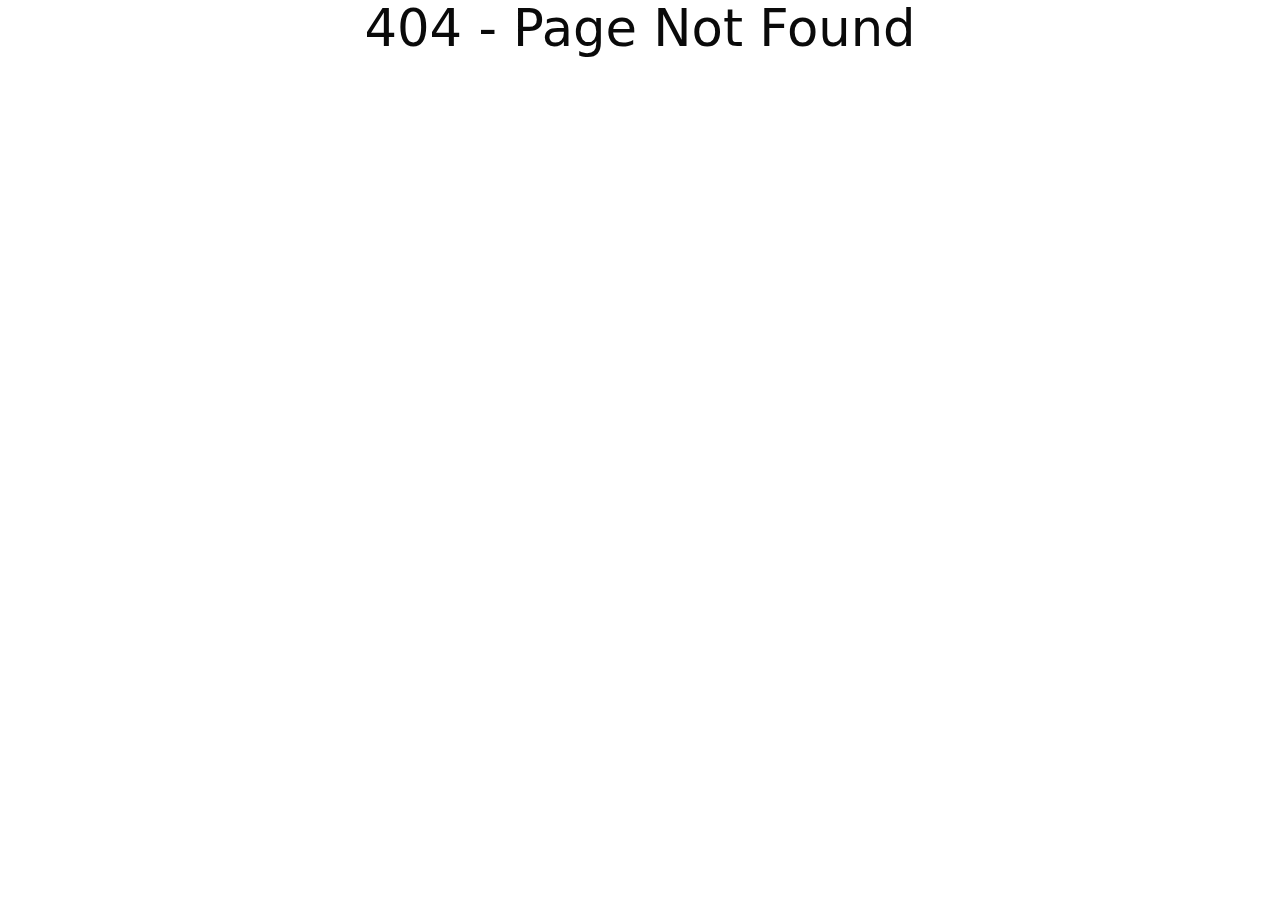
<file: index.html>
<!doctype html>
<html lang="en">
  <head>
    <meta charset="UTF-8" />
    <link rel="icon" type="image/svg+xml" href="/vite.svg" />
    <meta name="viewport" content="width=device-width, initial-scale=1.0" />
    <title>Admin Demo</title>
    <script type="module" crossorigin src="/assets/index-iRX07dY_.js"></script>
    <link rel="stylesheet" crossorigin href="/assets/index-BHyC9xkH.css">
  </head>
  <body>
    <div id="root"></div>
  </body>
</html>
</file>
